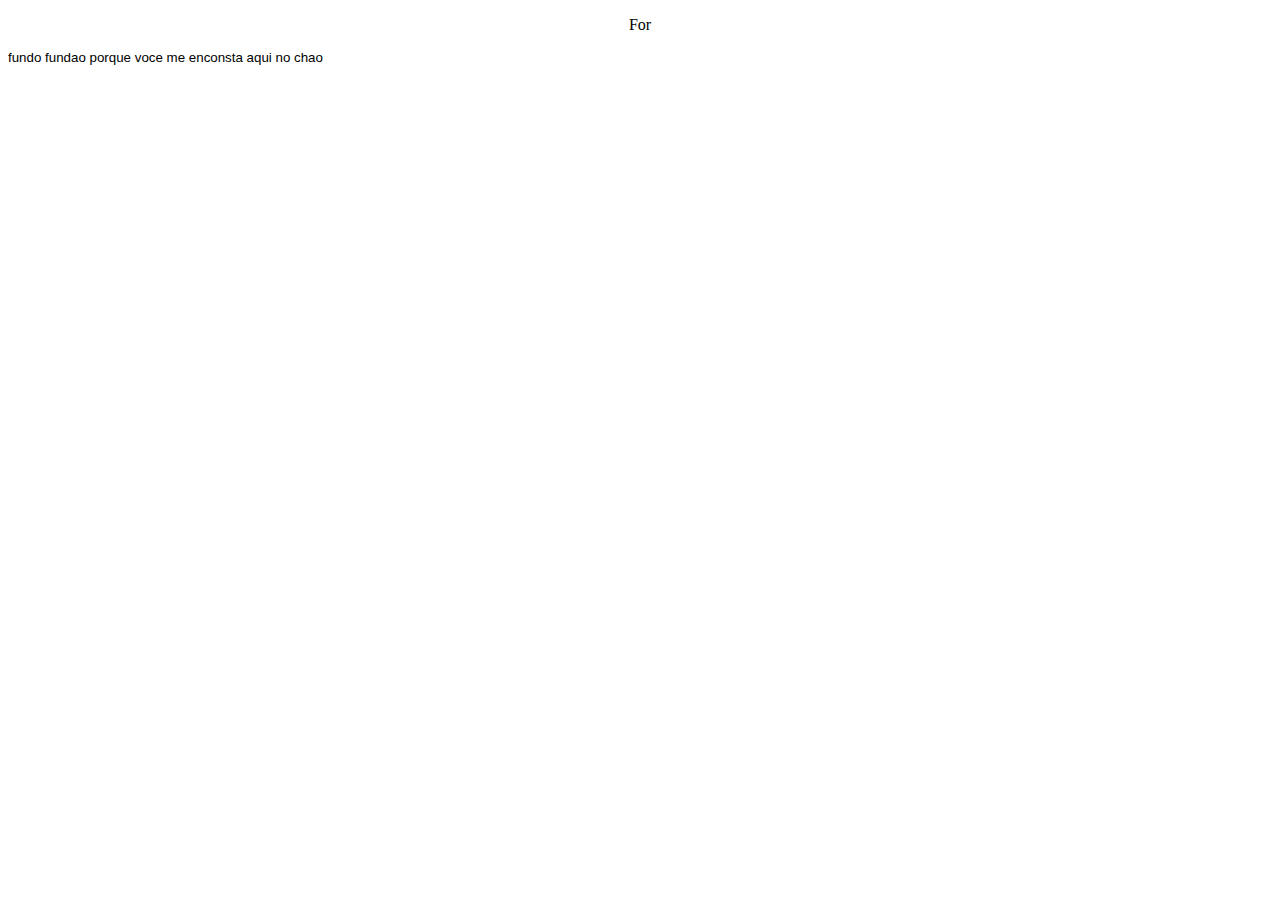
<file: mudança de cor elemento/index.html>
<!DOCTYPE html>
<html lang="en">
<head>
    <meta charset="UTF-8">
    <meta http-equiv="X-UA-Compatible" content="IE=edge">
    <meta name="viewport" content="width=device-width, initial-scale=1.0">
    <script src="script.js"></script>
    <title>Document</title>
</head>
<body>
<style>
    p{
        text-align: center;
        text-size-adjust: 100%;
    }

    button {
        display: flex;
        padding: 0;
        border-right: 0;
        right: 15px;
        text-decoration: none;
        border-style: none;
        margin: 0;
        cursor:crosshair;
        background: none;
    }
</style>
<p> For</p>
    
    <div class="elemento">
       <button onclick="botao()" <h1> fundo fundao porque voce me enconsta aqui no chao</h1> </button>
    </div>
</body>
</html>
</file>
